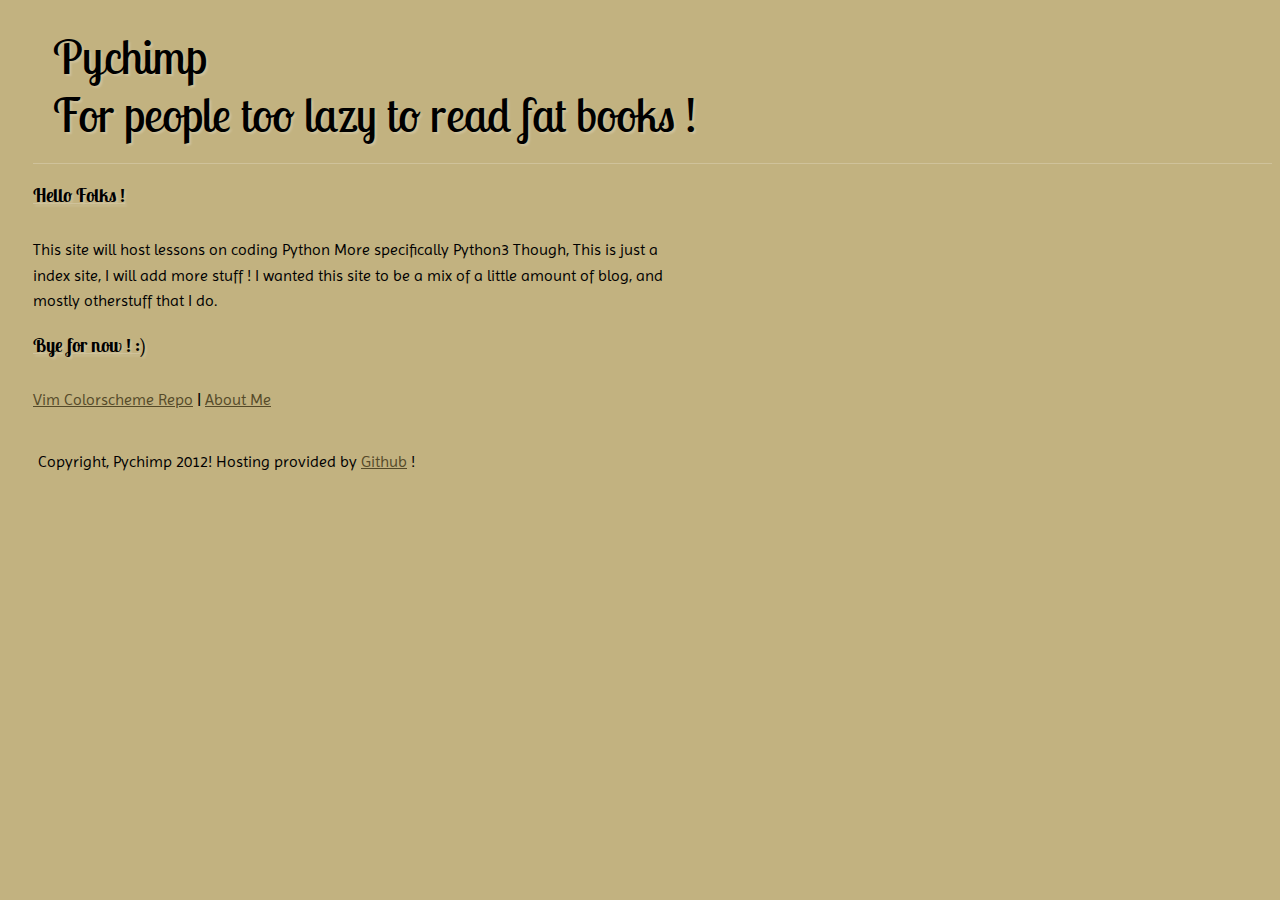
<file: index.html>
<!doctype html>
<html lang="en">
    <head>
        <title>Welcome to the Jungle (Courtesy of RHCP)!</title>
        <meta charset="utf-8">
        <link rel="stylesheet" href="css/indexes.css" type="text/css">
        <link href='http://fonts.googleapis.com/css?family=Imprima|Lobster+Two' rel='stylesheet' type='text/css'>
    </head>
    <body>
        <header>Pychimp </br> For people too lazy to read fat books !</header> 
        <div id="content">
           <artice>
            <h3> Hello Folks !</h3>
            <p>This site will host lessons on coding Python
            More specifically Python3
            Though, This is just a index site, I will add more stuff !
            
            I wanted this site to be a mix of a little amount of blog, and mostly
            otherstuff that I do.
            </p>

            <h3>Bye for now ! :) </h3>
            </artice>

            <p id="nav"><a href="https://github.com/Pychimp/Pychimp-vim">Vim Colorscheme Repo</a> | <a href="about.html">About Me</a></p>
        </div>

        <div id="botom">
            <footer>
            Copyright, Pychimp  2012!
            Hosting provided by <a href="https://github.com">Github</a> !
            </footer>
        </div>
    </body>
</html>
</file>
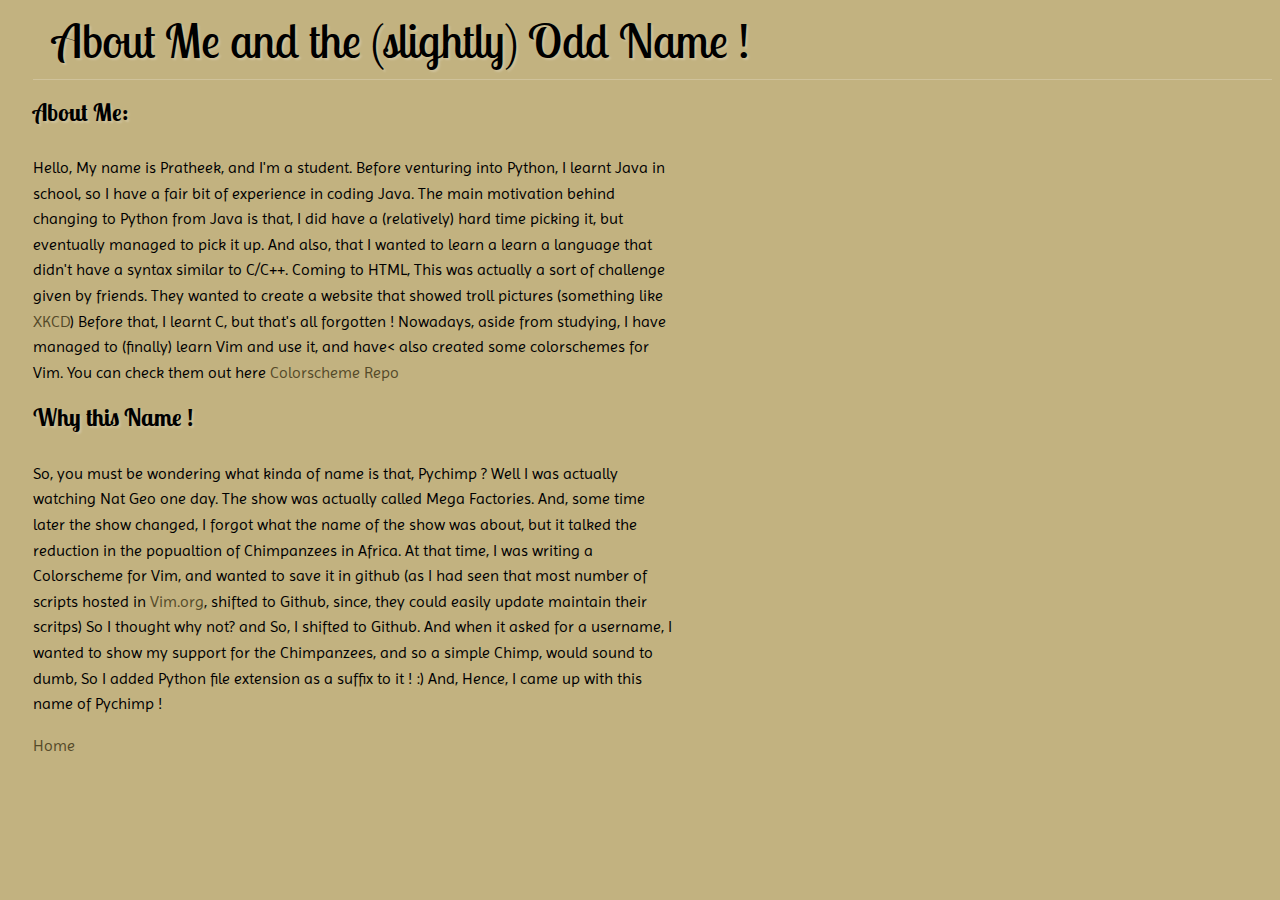
<file: about.html>
<!doctype html>
<html lang="en">
    <head>
        <title>This is about me !</title>
        <meta charset="utf-8">
        <link rel="stylesheet" href="css/about.css" type="text/css">
        <link href='http://fonts.googleapis.com/css?family=Happy+Monkey|Imprima|Metamorphous|Lobster+Two' rel='stylesheet' type='text/css'>
    </head>

    <body>
            <header>About Me and the (slightly) Odd Name !</header>
                <h2>About Me:</h2>
                    <article>
                        Hello, My name is Pratheek, and I'm a student.

                        Before venturing into Python, I learnt Java in school, so I have a 
                        fair bit of experience in coding Java. The main motivation behind changing to 
                        Python from Java is that, I did have a (relatively) hard time picking it, but eventually 
                        managed to pick it up. And also, that I wanted to learn a learn a language that 
                        didn't have a syntax similar to C/C++. 
                        
                        Coming to HTML, This was actually a sort of challenge given by friends. 
                        They wanted to create a website that showed troll pictures (something like <a href="http://xkcd.com">XKCD</a>)
                        
                        Before that, I learnt C, but that's all forgotten !
                        
                        Nowadays, aside from studying, I have managed to (finally) learn Vim and use it, and have<
                        also created some colorschemes for Vim. You can check them out here <a href="https://github.com/Pychimp/Pychimp-vim">Colorscheme Repo</a>
                    </article>

                <h2>Why this Name !</h2>
                    <article>
                        So, you must be wondering what kinda of name is that, Pychimp ?
                        Well I was actually watching Nat Geo one day. The show was actually called Mega Factories. And, some time
                        later the show changed, I forgot what the name of the show was about, but it talked the reduction in the
                        popualtion of Chimpanzees in Africa. 
                        
                        At that time, I was writing a Colorscheme for Vim, and wanted to save it in github (as I had seen that 
                        most number of scripts hosted in <a href="vim.org">Vim.org</a>, shifted to Github, since, they could easily
                        update maintain their scritps)
                        
                        So I thought why not? and So, I shifted to Github. And when it asked for a username,
                        I wanted to show my support for the Chimpanzees, and so a simple Chimp, would sound to dumb,
                        So I added Python file extension as a suffix to it ! :)
                        
                        And, Hence, I came up with this name of Pychimp !
                        </article>

                        <div id="botom">
                            <footer>
                                <p><a href="http://pychimp.github.com/">Home</a></p>
                            </footer>
                        </div>
    </body>
</html>
</file>
<file: css/indexes.css>
body {
    line-height: 1.6em;
    padding: 0px 0px 0px 25px;
    background-color:#c2b280;
}

a:link { color: #554a29; }
a:visited { color: #554a29; }
a:hover { color: #a5904f; }

header {
    line-height: 1.2em;
    text-shadow: 2px 2px 2px #cfc29b;
    font-family: 'Lobster Two', cursive;
    font-size: 48px;
    padding: 20px;
    border-bottom: 1px solid #cfc29b;
}

div#content {
    margin-right: 600px;
    font-family: 'Imprima', sans-serif;
}

h3 {
    font-family: 'Lobster Two', cursive;
    text-decoration: underline #cfc29b;
    text-shadow: 2px 2px 2px #cfc29b;
    padding-bottom: 10px;
}

div#botom {
    padding: 20px 20px 20px 5px;
    font-family: 'Imprima', sans-serif;
}
</file>
<file: css/about.css>
body {
    line-height: 1.6em;
    padding:0px 0px 0px 25px;
    background-color: #C2B280;
}

header {
    text-shadow: 2px 2px 2px #cfc29b;
    font-family: 'Lobster Two', cursive;
    font-size: 48px;
    padding: 20px 20px 25px 20px;
    border-bottom: 1px solid #cfc29b;
}



h2 {
    font-family: 'Lobster Two', cursive;
    text-decoration: underline, #cfc29b;
    text-shadow: 2px 2px 2px #cfc29b;
    padding-bottom: 10px;
}

article {
    margin-right: 600px;
    font-family: 'Imprima', sans-serif;
}

a {
    text-decoration: none;
}

a:link {color:#554a29;}
a:hover {color:#a5904f;}
a:visited {color:#554a29;}

div#name {
    border-bottom: 1px solid #cfc29b;
}

div#botom {
    font-family: 'Imprima', sans-serif;
}
</file>
